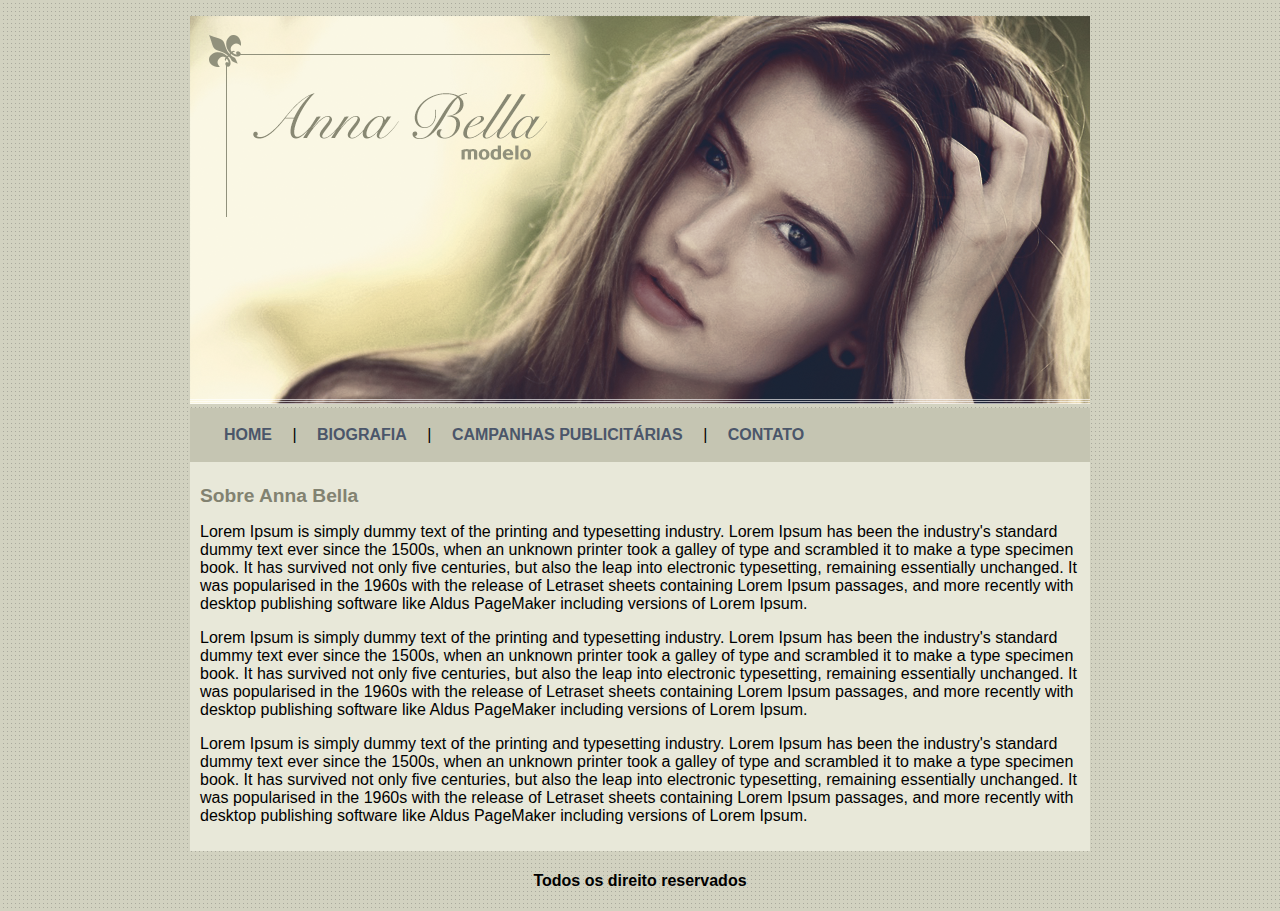
<file: index.html>
<!DOCTYPE html>
<html lang="pt-br">
    <head>
        <meta charset="utf-8">
        <meta name="viewport" content="width=device-width, initial-scale=1.0">

        <link rel="stylesheet" href="css/index.css">

        <title>Anna Bella</title>
    </head>
    <body>

        <div id="principal">
            <img src="../img/capa.png" alt="capa">

            <div id="menu">
                <a href="index.html">HOME</a> |
                <a href="biografia.html">BIOGRAFIA</a> |
                <a href="campanha.html">CAMPANHAS PUBLICITÁRIAS</a> |
                <a href="contato.html">CONTATO</a>
            </div>

            <div id="conteudo"> <!-- inicio conteudo -->
                <h1>Sobre Anna Bella</h1>
                <p>
                    Lorem Ipsum is simply dummy text of the printing and typesetting industry. Lorem Ipsum has been the industry's standard dummy text ever since the 1500s, when an unknown printer took a galley of type and scrambled it to make a type specimen book. It has survived not only five centuries, but also the leap into electronic typesetting, remaining essentially unchanged. It was popularised in the 1960s with the release of Letraset sheets containing Lorem Ipsum passages, and more recently with desktop publishing software like Aldus PageMaker including versions of Lorem Ipsum.
                </p>
                <p>
                    Lorem Ipsum is simply dummy text of the printing and typesetting industry. Lorem Ipsum has been the industry's standard dummy text ever since the 1500s, when an unknown printer took a galley of type and scrambled it to make a type specimen book. It has survived not only five centuries, but also the leap into electronic typesetting, remaining essentially unchanged. It was popularised in the 1960s with the release of Letraset sheets containing Lorem Ipsum passages, and more recently with desktop publishing software like Aldus PageMaker including versions of Lorem Ipsum.
                </p>
                <p>
                    Lorem Ipsum is simply dummy text of the printing and typesetting industry. Lorem Ipsum has been the industry's standard dummy text ever since the 1500s, when an unknown printer took a galley of type and scrambled it to make a type specimen book. It has survived not only five centuries, but also the leap into electronic typesetting, remaining essentially unchanged. It was popularised in the 1960s with the release of Letraset sheets containing Lorem Ipsum passages, and more recently with desktop publishing software like Aldus PageMaker including versions of Lorem Ipsum.
                </p>
                                
            </div> <!-- fim conteudo -->

            <div id="rodape"> <!-- inicio rodape -->
                <h4 class="centralizar">
                    Todos os direito reservados
                </h4>
            </div> <!-- fim rodade -->

        </div>

    </body>

</html>
</file>
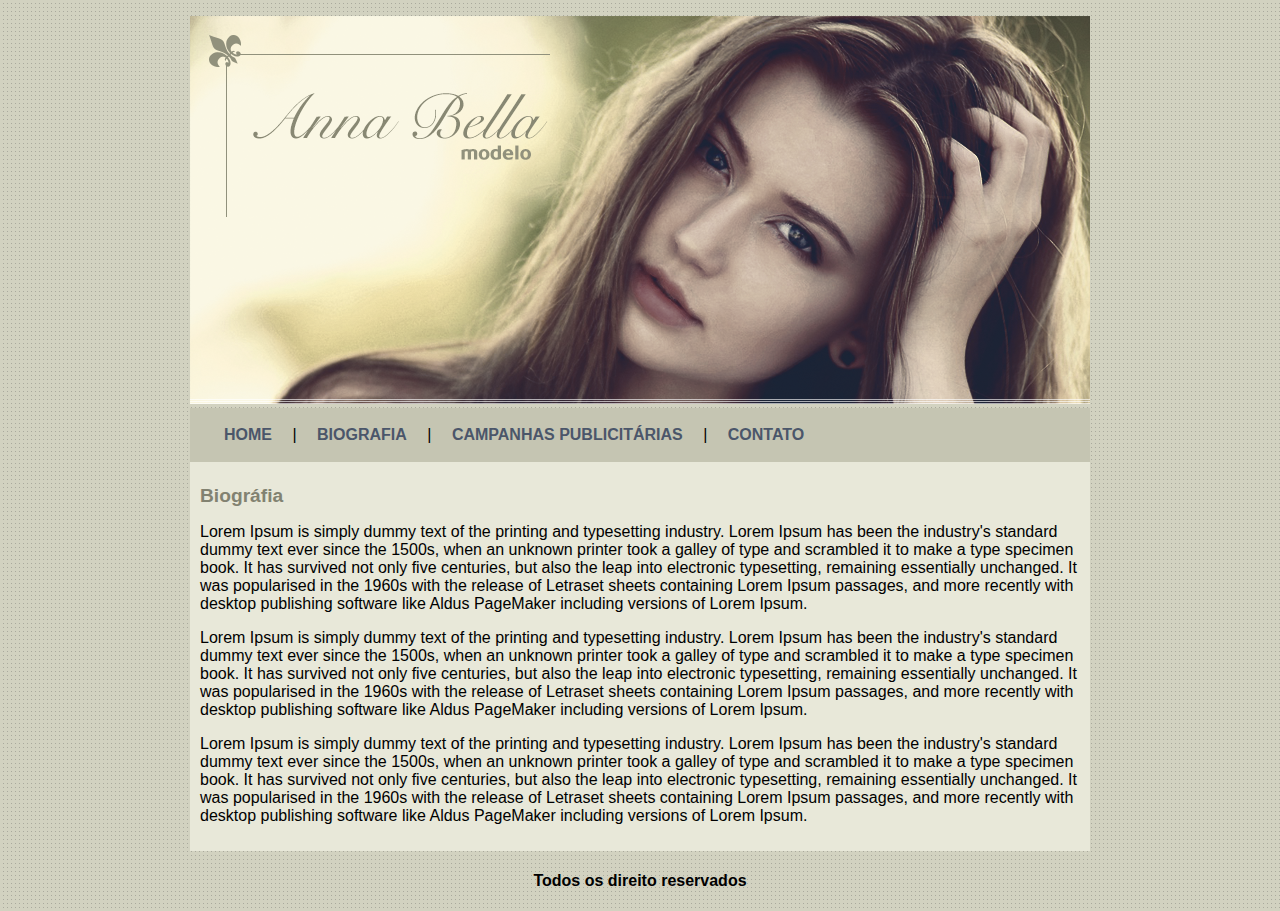
<file: biografia.html>
<!DOCTYPE html>
<html lang="pt-br">
    <head>
        <meta charset="utf-8">
        <meta name="viewport" content="width=device-width, initial-scale=1.0">

        <link rel="stylesheet" href="css/index.css">

        <title>Anna Bella - Biográfia</title>
    </head>
    <body>

        <div id="principal">
            <img src="../img/capa.png" alt="capa">

            <div id="menu">
                <a href="index.html">HOME</a> |
                <a href="biografia.html">BIOGRAFIA</a> |
                <a href="campanha.html">CAMPANHAS PUBLICITÁRIAS</a> |
                <a href="contato.html">CONTATO</a>
            </div>

            <div id="conteudo"> <!-- inicio conteudo -->
                <h1>Biográfia</h1>
                <p>
                    Lorem Ipsum is simply dummy text of the printing and typesetting industry. Lorem Ipsum has been the industry's standard dummy text ever since the 1500s, when an unknown printer took a galley of type and scrambled it to make a type specimen book. It has survived not only five centuries, but also the leap into electronic typesetting, remaining essentially unchanged. It was popularised in the 1960s with the release of Letraset sheets containing Lorem Ipsum passages, and more recently with desktop publishing software like Aldus PageMaker including versions of Lorem Ipsum.
                </p>
                <p>
                    Lorem Ipsum is simply dummy text of the printing and typesetting industry. Lorem Ipsum has been the industry's standard dummy text ever since the 1500s, when an unknown printer took a galley of type and scrambled it to make a type specimen book. It has survived not only five centuries, but also the leap into electronic typesetting, remaining essentially unchanged. It was popularised in the 1960s with the release of Letraset sheets containing Lorem Ipsum passages, and more recently with desktop publishing software like Aldus PageMaker including versions of Lorem Ipsum.
                </p>
                <p>
                    Lorem Ipsum is simply dummy text of the printing and typesetting industry. Lorem Ipsum has been the industry's standard dummy text ever since the 1500s, when an unknown printer took a galley of type and scrambled it to make a type specimen book. It has survived not only five centuries, but also the leap into electronic typesetting, remaining essentially unchanged. It was popularised in the 1960s with the release of Letraset sheets containing Lorem Ipsum passages, and more recently with desktop publishing software like Aldus PageMaker including versions of Lorem Ipsum.
                </p>
                                
            </div> <!-- fim conteudo -->

            <div id="rodape"> <!-- inicio rodape -->
                <h4 class="centralizar">
                    Todos os direito reservados
                </h4>
            </div> <!-- fim rodade -->

        </div>

    </body>

</html>
</file>
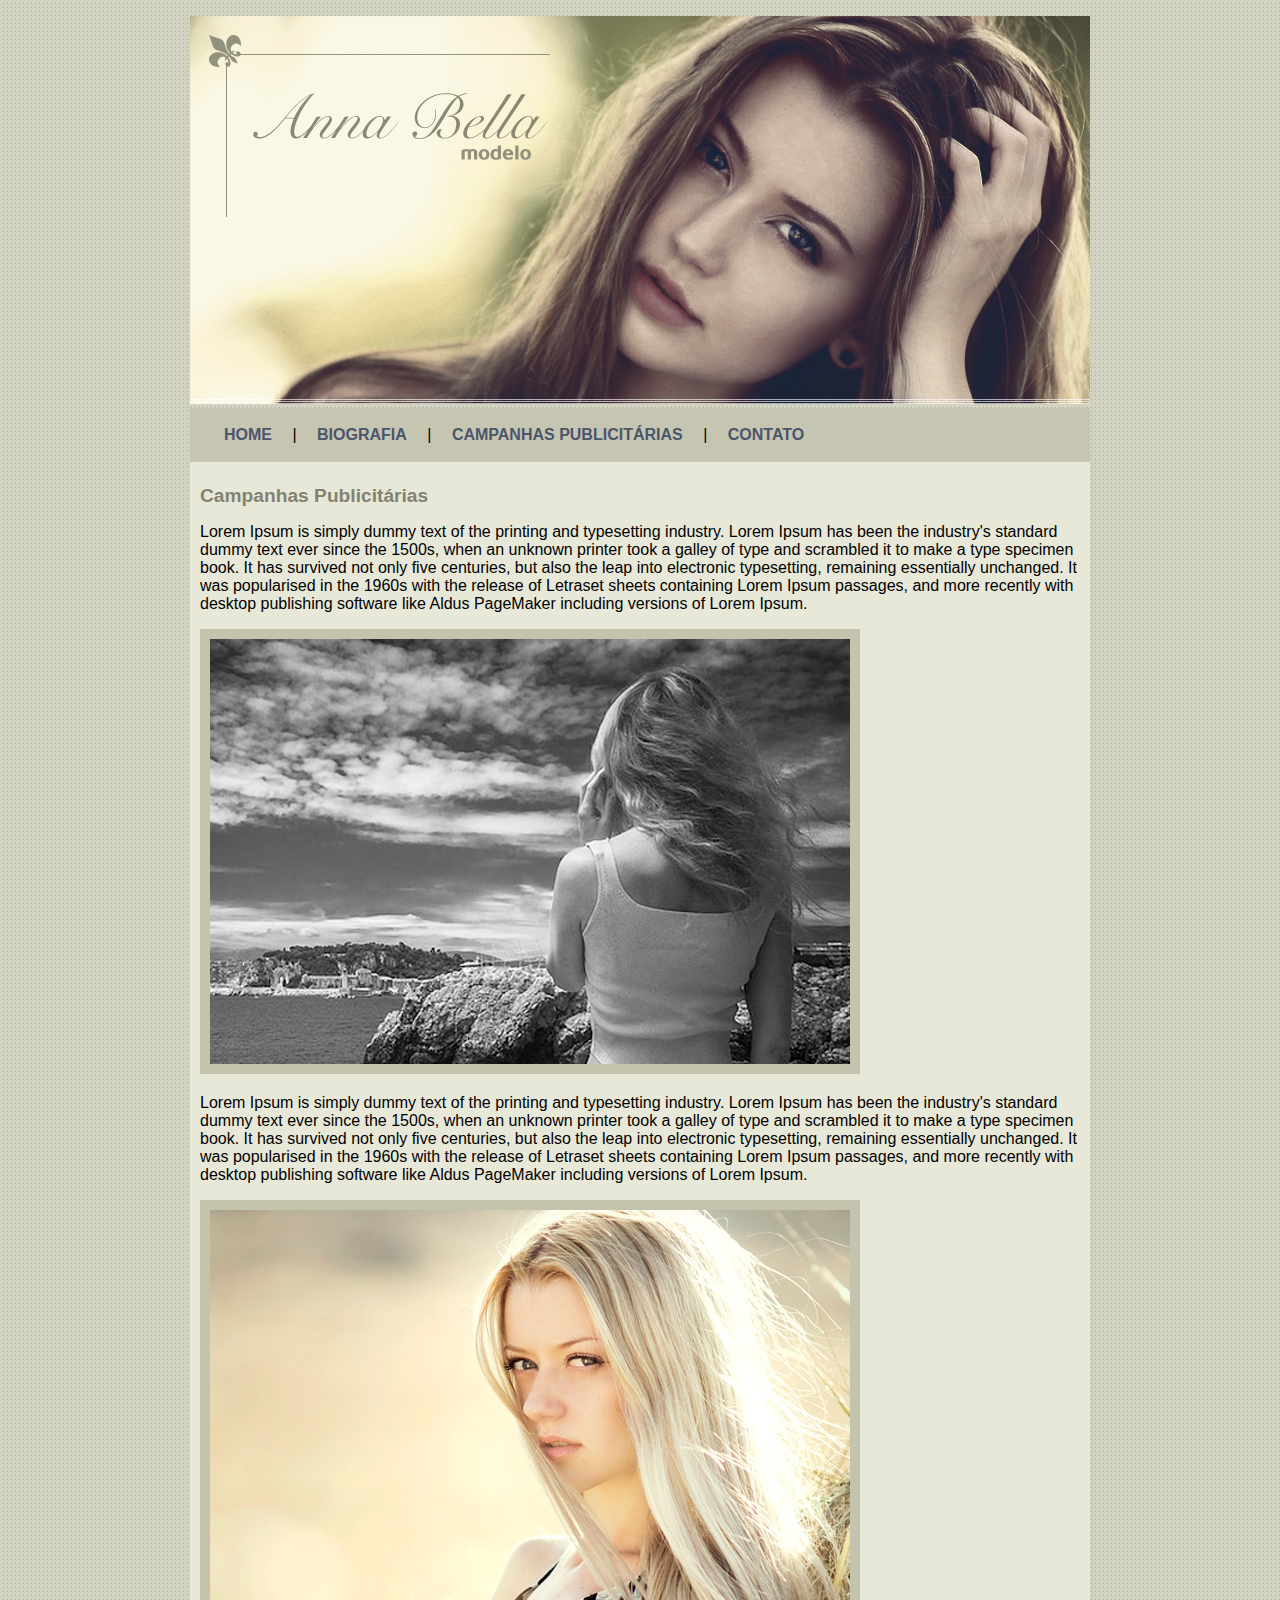
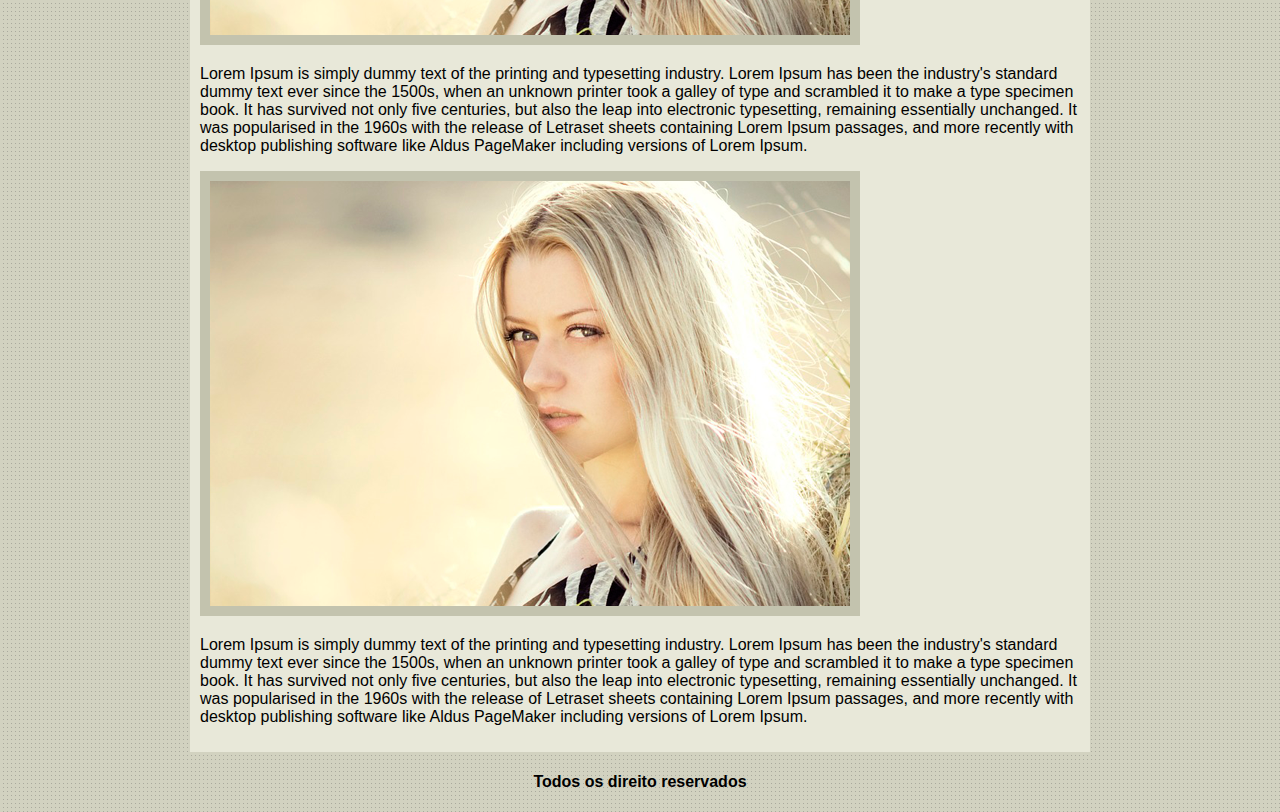
<file: campanha.html>
<!DOCTYPE html>
<html lang="pt-br">
    <head>
        <meta charset="utf-8">
        <meta name="viewport" content="width=device-width, initial-scale=1.0">

        <link rel="stylesheet" href="css/index.css">

        <title>Anna Bella - Campanhas Publicitárias</title>
    </head>
    <body>

        <div id="principal">
            <img src="../img/capa.png" alt="capa">

            <div id="menu">
                <a href="index.html">HOME</a> |
                <a href="biografia.html">BIOGRAFIA</a> |
                <a href="campanha.html">CAMPANHAS PUBLICITÁRIAS</a> |
                <a href="contato.html">CONTATO</a>
            </div>

            <div id="conteudo"> <!-- inicio conteudo -->
                <h1>Campanhas Publicitárias</h1>
                <p>
                    Lorem Ipsum is simply dummy text of the printing and typesetting industry. Lorem Ipsum has been the industry's standard dummy text ever since the 1500s, when an unknown printer took a galley of type and scrambled it to make a type specimen book. It has survived not only five centuries, but also the leap into electronic typesetting, remaining essentially unchanged. It was popularised in the 1960s with the release of Letraset sheets containing Lorem Ipsum passages, and more recently with desktop publishing software like Aldus PageMaker including versions of Lorem Ipsum.
                </p>
                <img src="/img/foto1.png" alt="" class="img-campanha">
                <p>
                    Lorem Ipsum is simply dummy text of the printing and typesetting industry. Lorem Ipsum has been the industry's standard dummy text ever since the 1500s, when an unknown printer took a galley of type and scrambled it to make a type specimen book. It has survived not only five centuries, but also the leap into electronic typesetting, remaining essentially unchanged. It was popularised in the 1960s with the release of Letraset sheets containing Lorem Ipsum passages, and more recently with desktop publishing software like Aldus PageMaker including versions of Lorem Ipsum.
                </p>
                <img src="img/foto2.png" alt="" class="img-campanha">
                <p>
                    Lorem Ipsum is simply dummy text of the printing and typesetting industry. Lorem Ipsum has been the industry's standard dummy text ever since the 1500s, when an unknown printer took a galley of type and scrambled it to make a type specimen book. It has survived not only five centuries, but also the leap into electronic typesetting, remaining essentially unchanged. It was popularised in the 1960s with the release of Letraset sheets containing Lorem Ipsum passages, and more recently with desktop publishing software like Aldus PageMaker including versions of Lorem Ipsum.
                </p>
                <img src="img/foto2.png" alt="" class="img-campanha">
                <p>
                    Lorem Ipsum is simply dummy text of the printing and typesetting industry. Lorem Ipsum has been the industry's standard dummy text ever since the 1500s, when an unknown printer took a galley of type and scrambled it to make a type specimen book. It has survived not only five centuries, but also the leap into electronic typesetting, remaining essentially unchanged. It was popularised in the 1960s with the release of Letraset sheets containing Lorem Ipsum passages, and more recently with desktop publishing software like Aldus PageMaker including versions of Lorem Ipsum.
                </p>

                                
            </div> <!-- fim conteudo -->

            <div id="rodape"> <!-- inicio rodape -->
                <h4 class="centralizar">
                    Todos os direito reservados
                </h4>
            </div> <!-- fim rodade -->

        </div>

    </body>

</html>
</file>
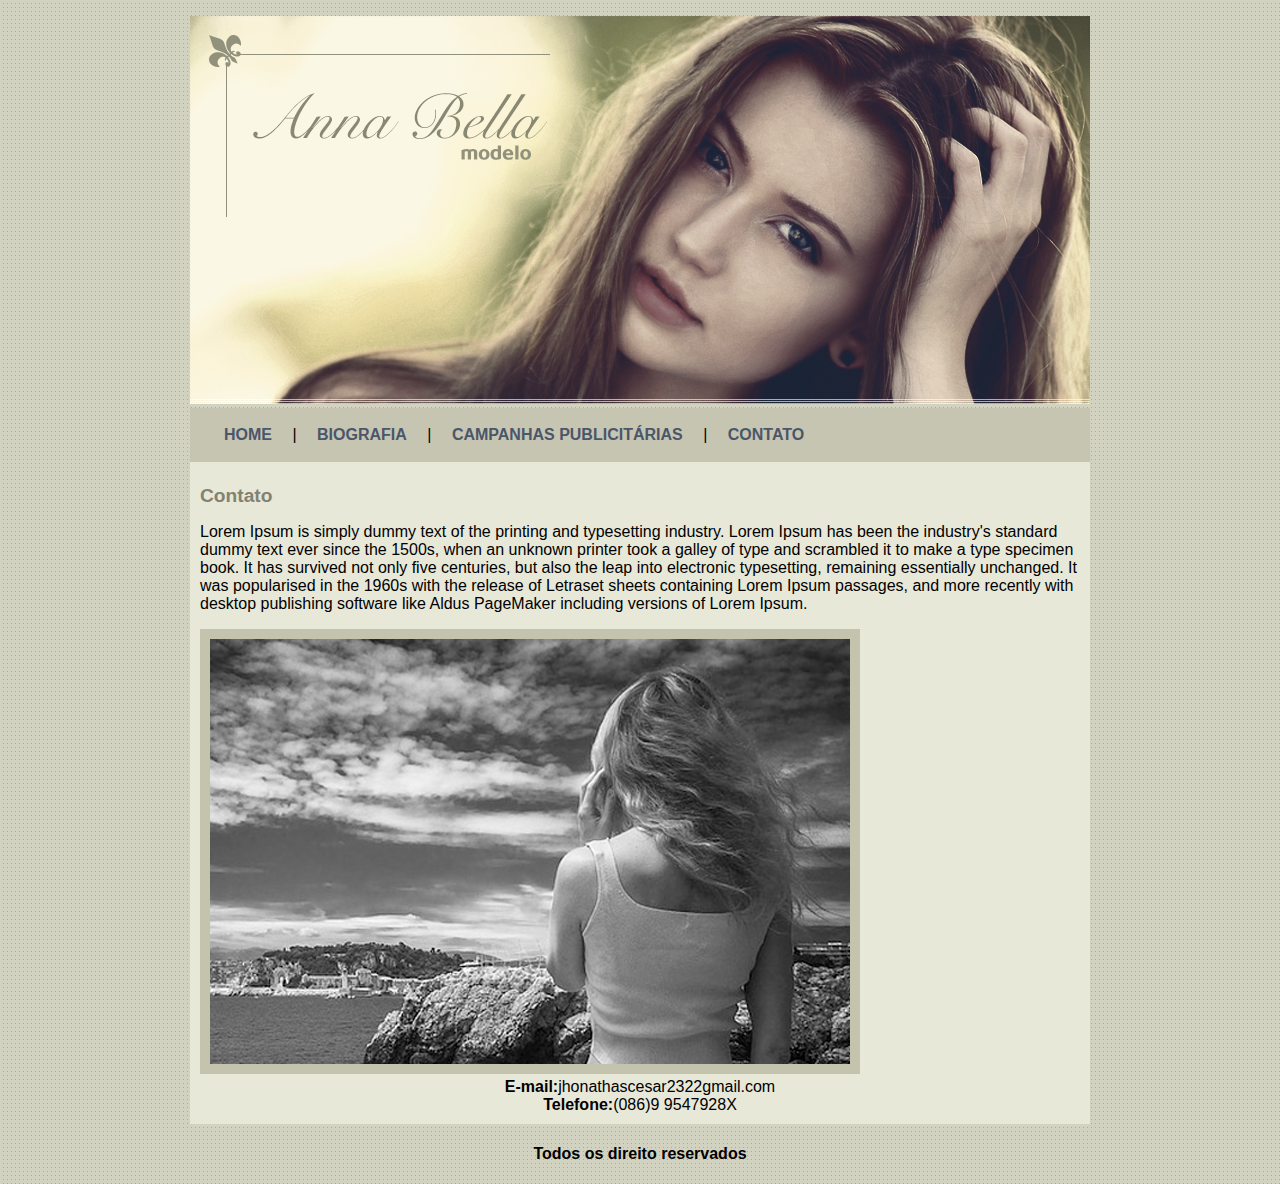
<file: contato.html>
<!DOCTYPE html>
<html lang="pt-br">
    <head>
        <meta charset="utf-8">
        <meta name="viewport" content="width=device-width, initial-scale=1.0">

        <link rel="stylesheet" href="css/index.css">

        <title>Anna Bella - Contato</title>
    </head>
    <body>

        <div id="principal">
            <img src="../img/capa.png" alt="capa">

            <div id="menu">
                <a href="index.html">HOME</a> |
                <a href="biografia.html">BIOGRAFIA</a> |
                <a href="campanha.html">CAMPANHAS PUBLICITÁRIAS</a> |
                <a href="contato.html">CONTATO</a>
            </div>

            <div id="conteudo"> <!-- inicio conteudo -->
                <h1>Contato</h1>
                <p>
                    Lorem Ipsum is simply dummy text of the printing and typesetting industry. Lorem Ipsum has been the industry's standard dummy text ever since the 1500s, when an unknown printer took a galley of type and scrambled it to make a type specimen book. It has survived not only five centuries, but also the leap into electronic typesetting, remaining essentially unchanged. It was popularised in the 1960s with the release of Letraset sheets containing Lorem Ipsum passages, and more recently with desktop publishing software like Aldus PageMaker including versions of Lorem Ipsum.
                </p>
                <img src="/img/foto1.png" alt="" class="img-campanha">
                <div class="contato centralizar">
                    <strong>E-mail:</strong>jhonathascesar2322gmail.com<br>
                    <strong>Telefone:</strong>(086)9 9547928X
                </div>

                                
            </div> <!-- fim conteudo -->

            <div id="rodape"> <!-- inicio rodape -->
                <h4 class="centralizar">
                    Todos os direito reservados
                </h4>
            </div> <!-- fim rodade -->

        </div>

    </body>

</html>
</file>
<file: css/index.css>
body{
    background: #d2d2c1 url("../img/fundo.png");
    font: 16px Arial, helvetica, sans-serif;
}
#principal{
    width: 900px;
    margin: 1em auto;
}
#menu{
    background: #c5c5b2;
    padding: 18px;
}
a{
    color: #4b566a;
    padding: 0 1em;
    text-decoration: none;
    font-weight: bold;
}
#conteudo{
    background: #e8e8d9;
    padding: 10px;
}
#rodape{
    text-align: center;
}
.img-campanha{
    border: 10px solid #c3c3ae
}
.centralizar{
    text-align: center;
}
h1{
    color: #828271;
    font-size: 1.2em;
}
</file>
